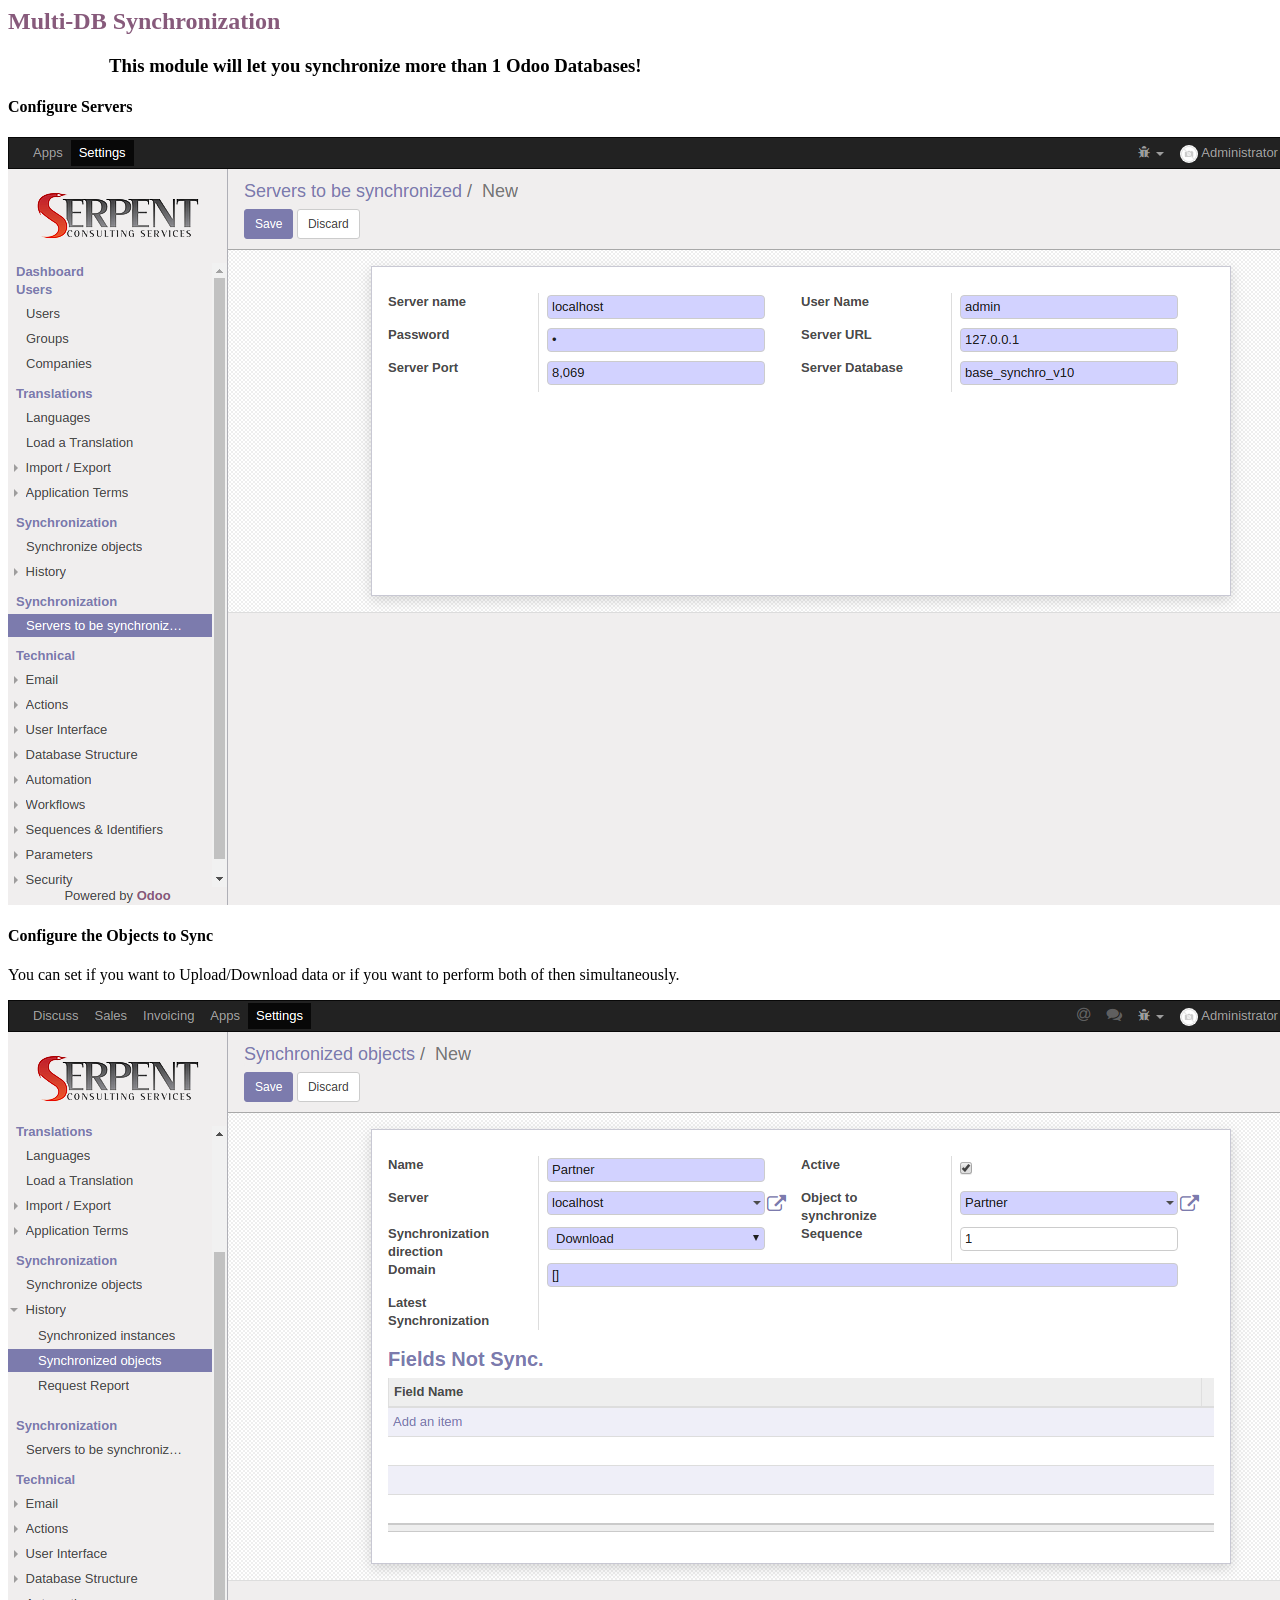
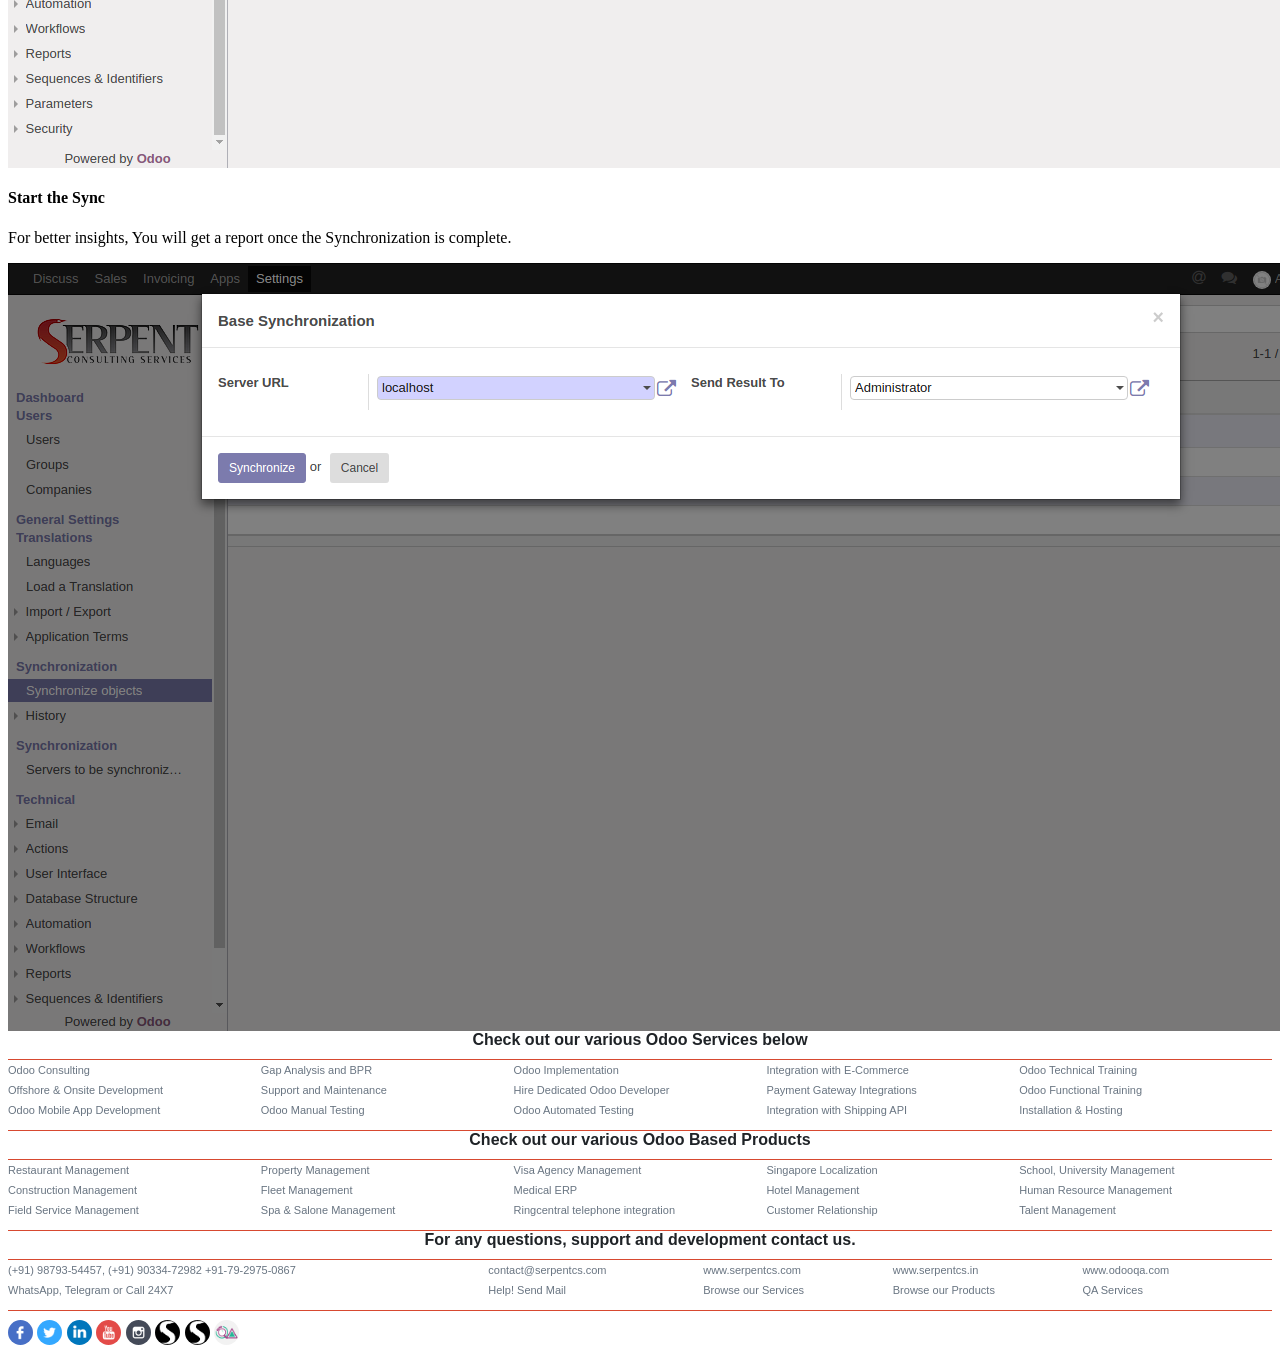
<file: base_synchro/static/description/index.html>
<html>
    <body>

        <section class="oe_container oe_dark">
            <div class="oe_row">
                <div class="oe_row">
                    <h2 class="oe_slogan" style="color:#875A7B;">Multi-DB Synchronization</h2>
                </div>
                <div style="margin: 16px 8%;">
                    <p class='oe_mt32'>
                        <h3 class="oe_slogan oe_mb32">This module will let you synchronize more than 1 Odoo Databases!</h3>
                    </p>
                </div>
            </div>
        </section>

        <section class='oe_container oe_dark'>
            <div class='oe_row'>
                <div style="">
                    <p class='oe_mt32'>
                        <h4 class="oe_slogan oe_mb32">Configure Servers</h4>
                    </p>
                </div>
                <div class='oe_span12'>
                    <div class="oe_demo oe_picture oe_screenshot">
                        <img src="v10_base_synchro_1.png">
                    </div>
                </div>
            </div>
        </section>

        <section class='oe_container oe_dark'>
            <div class='oe_row'>
                <div style="">
                    <p class='oe_mt32'>
                        <h4 class="oe_slogan oe_mb32">Configure the Objects to Sync</h4>
                        <p class="oe_slogan oe_mb32">You can set if you want to Upload/Download data or if you want to perform both
                        of then simultaneously. </p>
                    </p>
                </div>
                <div class='oe_span12'>
                    <div class="oe_demo oe_picture oe_screenshot">
                        <img src="v10_base_synchro_2.png">
                    </div>
                </div>
            </div>
        </section>

        <section class='oe_container oe_dark'>
            <div class='oe_row'>
                <div style="">
                    <p class='oe_mt32'>
                        <h4 class="oe_slogan oe_mb32">Start the Sync</h4>
                        <p class="oe_slogan oe_mb32">For better insights,
                        You will get a report once the Synchronization is complete.</p>
                    </p>
                </div>
                <div class='oe_span12'>
                    <div class="oe_demo oe_picture oe_screenshot">
                        <img src="v10_base_synchro_3.png">
                    </div>
                </div>
            </div>
        </section>

<!-- LEFT::LEFT PHOTO - MEDIUM -->

<table style="font-family: 'Helvetica Neue', Helvetica, Arial,
sans-serif;" cellpadding="0" cellspacing="0" border="0" width="100%">

    <tbody>
        <tr>
            <td colspan="2" style="font-size:16px; color:#d74930; font-weight:bold;" width="100%" align="center">
            <span class="fa fa-certificate fa-1x" style="color:#1f2327;">Check out our various Odoo Services below</spam>

            </td>
        </tr>
        <tr>
            <td colspan="2" style="border-bottom:#d74930 solid 1px; line-height:10px;">&nbsp;
             </td>
        </tr>
        <tr>
            <td  colspan="2">
                <table style="font-size:11px; color:#697582; line-height:20px;" cellpadding="0" cellspacing="0" border="0" width="100%">
                    <tbody>
                        <tr>
                            <td width="20%"><span class="fa fa-globe fa-1x" style="color:#697582;"> <a href="http://www.serpentcs.com/services/odoo-openerp-services/consulting"
style="color:#697582; text-decoration:none;">Odoo Consulting</a></span></td>
                            <td width="20%"><span class="fa fa-globe fa-1x" style="color:#697582;"> <a href="http://www.serpentcs.com/services/odoo-openerp-services/gap-analysis"
style="color:#697582; text-decoration:none;">Gap Analysis and BPR</a></span></td>
                            <td width="20%"><span class="fa fa-globe fa-1x" style="color:#697582;"> <a href="http://www.serpentcs.com/services/odoo-openerp-services/implementation"
style="color:#697582; text-decoration:none;">Odoo Implementation</a></span></td>
                            <td width="20%"><span class="fa fa-globe fa-1x" style="color:#697582;"> <a href="http://www.serpentcs.com/services/ecommerce-integrations/magento-integration"
style="color:#697582; text-decoration:none;">Integration with E-Commerce</a></span></td>
                            <td width="20%"><span class="fa fa-globe fa-1x" style="color:#697582;"> <a href="http://www.serpentcs.com/services/trainings/openerp-odoo-technical-training"
style="color:#697582; text-decoration:none;">Odoo Technical Training</a></span></td>
                        </tr>
                        <tr>
                            <td width="20%"><span class="fa fa-globe fa-1x" style="color:#697582;"> <a href="http://www.serpentcs.com/services/odoo-openerp-services/offshore-development-partnership"
style="color:#697582; text-decoration:none;">Offshore & Onsite Development</a></span></td>
                            <td width="20%"><span class="fa fa-globe fa-1x" style="color:#697582;"> <a href="http://www.serpentcs.com/odoo-packages/odoo-support-package"
style="color:#697582; text-decoration:none;">Support and Maintenance</a></span></td>
                            <td width="20%"><span class="fa fa-globe fa-1x" style="color:#697582;"> <a href="http://www.serpentcs.com/services/odoo-openerp-services/hire-odoo-openerp-developer"
style="color:#697582; text-decoration:none;">Hire Dedicated Odoo Developer</a></span></td>
                            <td width="20%"><span class="fa fa-globe fa-1x" style="color:#697582;"> <a href="http://www.serpentcs.com/services/ecommerce-integrations/paymentech-elavon-paypal-integration"
style="color:#697582; text-decoration:none;">Payment Gateway Integrations</a></span></td>
                            <td width="20%"><span class="fa fa-globe fa-1x" style="color:#697582;"> <a href="http://www.serpentcs.com/services/trainings/openerpodoo-functional-training"
style="color:#697582; text-decoration:none;">Odoo Functional Training</a></span></td>
                        </tr>
                        <tr>
                            <td width="20%"><span class="fa fa-globe fa-1x" style="color:#697582;"> <a href="http://www.serpentcs.com/services/community/aios-mobile-client"
style="color:#697582; text-decoration:none;">Odoo Mobile App Development</a></span></td>
                            <td width="20%"><span class="fa fa-globe fa-1x" style="color:#697582;"> <a href="http://www.odooqa.com/page/manual-functional-testing"
style="color:#697582; text-decoration:none;">Odoo Manual Testing</a></span></td>
                            <td width="20%"><span class="fa fa-globe fa-1x" style="color:#697582;"> <a href="http://www.odooqa.com/page/automated-functional-testing"
style="color:#697582; text-decoration:none;">Odoo Automated Testing</a></span></td>
                            <td width="20%"><span class="fa fa-globe fa-1x" style="color:#697582;"> <a href="http://www.serpentcs.com/services/ecommerce-integrations/fedex-ups-usps-integration"
style="color:#697582; text-decoration:none;">Integration with Shipping API</a></span></td>
                            <td width="20%"><span class="fa fa-globe fa-1x" style="color:#697582;"> <a href="http://www.serpentcs.com/services/odoo-openerp-services/installation-and-hosting"
style="color:#697582; text-decoration:none;">Installation & Hosting</a></span></td>
                        </tr>
                    </tbody>
                </table>
            </td>
        </tr>
        <tr>
            <td colspan="2" style="border-bottom:#d74930 solid 1px; line-height:10px;">&nbsp;
             </td>
        </tr>


        <tr>
            <td colspan="2" style="font-size:16px; color:#d74930; font-weight:bold;" width="100%" align="center">
            <span class="fa fa-certificate fa-1x" style="color:#1f2327;">Check out our various Odoo Based Products</spam>

            </td>
        </tr>
        <tr>
            <td colspan="2" style="border-bottom:#d74930 solid 1px; line-height:10px;">&nbsp;
             </td>
        </tr>
        <tr>
            <td  colspan="2">
                <table style="font-size:11px; color:#697582; line-height:20px;" cellpadding="0" cellspacing="0" border="0" width="100%">
                    <tbody>
                        <tr>
                            <td width="20%"><span class="fa fa-coffee fa-1x" style="color:#697582;"> <a href="http://serpentcs.in/product/restaurant-management-system"
style="color:#697582; text-decoration:none;">Restaurant Management</a></span></td>
                            <td width="20%"><span class="fa fa-building fa-1x" style="color:#697582;"> <a href="http://serpentcs.in/product/property-management-system"
style="color:#697582; text-decoration:none;">Property Management</a></span></td>
                            <td width="20%"><span class="fa fa-plane fa-1x" style="color:#697582;"> <a href="http://serpentcs.in/product/visa-management-system"
style="color:#697582; text-decoration:none;">Visa Agency Management</a></span></td>
                            <td width="20%"><span class="fa fa-globe fa-1x" style="color:#697582;"> <a href="http://serpentcs.in/product/odoo-singapore-localization"
style="color:#697582; text-decoration:none;">Singapore Localization</a></span></td>
                            <td width="20%"><span class="fa fa-graduation-cap fa-1x" style="color:#697582;"> <a href="http://serpentcs.in/product/education-management-system"
style="color:#697582; text-decoration:none;">School, University Management</a></span></td>
                        </tr>
                        <tr>
                            <td width="20%"><span class="fa fa-cubes fa-1x" style="color:#697582;"> <a href="http://serpentcs.in/product/construction-management-system"
style="color:#697582; text-decoration:none;">Construction Management</a></span></td>
                            <td width="20%"><span class="fa fa-bus fa-1x" style="color:#697582;"> <a href="http://serpentcs.in/product/fleet-management-systems"
style="color:#697582; text-decoration:none;">Fleet Management</a></span></td>
                            <td width="20%"><span class="fa fa-stethoscope fa-1x" style="color:#697582;"> <a href="http://serpentcs.in/product/healthcare-management-software"
style="color:#697582; text-decoration:none;">Medical ERP</a></span></td>
                            <td width="20%"><span class="fa fa-hotel fa-1x" style="color:#697582;"> <a href="http://serpentcs.in/product/hotel-management-system"
style="color:#697582; text-decoration:none;">Hotel Management</a></span></td>
                            <td width="20%"><span class="fa fa-users fa-1x" style="color:#697582;"> <a href="http://serpentcs.in/product/human-resource-management-system"
style="color:#697582; text-decoration:none;">Human Resource Management</a></span></td>
                        </tr>
                        <tr>
                            <td width="20%"><span class="fa fa-map-marker fa-1x" style="color:#697582;"> <a href="http://serpentcs.in/product/odoo-fieldstaff-tracking-system"
style="color:#697582; text-decoration:none;">Field Service Management</a></span></td>
                            <td width="20%"><span class="fa fa-globe fa-1x" style="color:#697582;"> <a href="http://serpentcs.in/product/spa-salon-management-system"
style="color:#697582; text-decoration:none;">Spa & Salone Management</a></span></td>
                            <td width="20%"><span class="fa fa-phone fa-1x" style="color:#697582;"> <a href="http://serpentcs.in/product/odoo-ringcentral-integration"
style="color:#697582; text-decoration:none;">Ringcentral telephone integration</a></span></td>
                            <td width="20%"><span class="fa fa-heart fa-1x" style="color:#697582;"> <a href="http://serpentcs.in/product/customer-relationship-management"
style="color:#697582; text-decoration:none;">Customer Relationship</a></span></td>
                            <td width="20%"><span class="fa fa-user fa-1x" style="color:#697582;"> <a href="http://serpentcs.in/product/talent-management-system"
style="color:#697582; text-decoration:none;">Talent Management</a></span></td>
                        </tr>
                    </tbody>
                </table>
            </td>
        </tr>

        <tr>
            <td colspan="2" style="border-bottom:#d74930 solid 1px; line-height:10px;">&nbsp;
             </td>
        </tr>

        <tr>
            <td colspan="2" style="font-size:16px; color:#d74930; font-weight:bold;" width="100%" align="center">
            <span class="fa fa-certificate fa-1x" style="color:#1f2327;">For any questions, support and development contact us.</spam>

            </td>
        </tr>
        <tr>
            <td colspan="2" style="border-bottom:#d74930 solid 1px; line-height:10px;">&nbsp;
             </td>
        </tr>

        <tr>
            <td  colspan="2">
                <table style="font-size:11px; color:#697582; line-height:20px;" cellpadding="0" cellspacing="0" border="0" width="100%">
                    <tbody>
                        <tr>
                            <td width="38%"><span class="fa fa-whatsapp fa-1x" style="color:#697582;"> (+91) 98793-54457, (+91) 90334-72982 </span>
                            <span class="fa fa-phone fa-1x" style="color:#697582;"> +91-79-2975-0867</span></td>
                            <td width="17%"><span class="fa fa-envelope fa-1x" style="color:#697582;"> <a href="mailto:contact@serpentcs.com"
style="color:#697582; text-decoration:none;">contact@serpentcs.com</a></span></td>
                            <td width="15%"><span class="fa fa-globe fa-1x" style="color:#697582;"> <a href="http://www.serpentcs.com"
style="color:#697582; text-decoration:none;">www.serpentcs.com</a></span></td>
                            <td width="15%"><span class="fa fa-globe fa-1x" style="color:#697582;"> <a href="http://www.serpentcs.in"
style="color:#697582; text-decoration:none;">www.serpentcs.in</a></span></td>
                            <td width="15%"><span class="fa fa-globe fa-1x" style="color:#697582;"> <a href="http://www.odooqa.com"
style="color:#697582; text-decoration:none;">www.odooqa.com</a></span></td>
                        </tr>
                        <tr>
                            <td width="38%"><span class="fa fa-hand-pointer-o fa-1x" style="color:#697582;"> WhatsApp, Telegram or Call 24X7</span></td>
                            <td width="17%"><span class="fa fa-hand-pointer-o fa-1x" style="color:#697582;"> Help! Send Mail</span></td>
                            <td width="15%"><span class="fa fa-hand-pointer-o fa-1x" style="color:#697582;"> Browse our Services</span></td>
                            <td width="15%"><span class="fa fa-hand-pointer-o fa-1x" style="color:#697582;"> Browse our Products</span></td>
                            <td width="15%"><span class="fa fa-hand-pointer-o fa-1x" style="color:#697582;"> QA Services</span></td>
                        </tr>
                    </tbody>
                </table>
            </td>
        </tr>
        <tr colspan="2">
            <td  colspan="2" style="border-bottom:#d74930 solid 1px; line-height:10px;">&nbsp;
            </td>
        </tr>
        <tr colspan="2">
            <td  colspan="2" style="padding-top:9px;">
                <a href="https://www.facebook.com/Serpent-Consulting-Services-Pvt-Ltd-299017730141795/" style="text-decoration:none;"><img src="fb.jpg" style="vertical-align:middle; border-radius: 50%;" width="25">
                </a>
                <a href="https://twitter.com/Serpent_CS" style="text-decoration:none;"><img src="twitter.jpg" style="vertical-align:middle; border-radius: 50%;" width="25">
                </a>
                <a href="https://www.linkedin.com/company-beta/2435682/" style="text-decoration:none;"><img src="in.jpg" style="vertical-align:middle; border-radius: 50%;" width="25">
                </a>
                <a href="https://www.youtube.com/user/husendaudi123/videos" style="text-decoration:none;"><img src="youtube.jpg" style="vertical-align:middle; border-radius: 50%;" width="25">
                </a>
                <a href="https://www.instagram.com/explore/tags/serpentcs/"style="text-decoration:none;"><img src="insta.jpg" style="vertical-align:middle; border-radius: 50%;" width="25">
                </a>
                <a href="http://www.serpentcs.com"style="text-decoration:none;"><img src="serpent32.png" style="vertical-align:middle; border-radius: 50%;" width="25">
                </a>
                <a href="http://www.serpentcs.in"style="text-decoration:none;"><img src="serpent32.png" style="vertical-align:middle; border-radius: 50%;" width="25">
                </a>
                <a href="http://www.odooqa.com"style="text-decoration:none;"><img src="odooqa32.png" style="vertical-align:middle; border-radius: 50%;" width="25">
                </a>
            </td>
        </tr>
        <tr colspan="2">
            <td  colspan="2" style="font-size:8px; color:#697582; line-height:15px;padding-top:10px; text-align:justify;">
            </td>
        </tr>
    </tbody>
</table>

    </body>
</html>
</file>
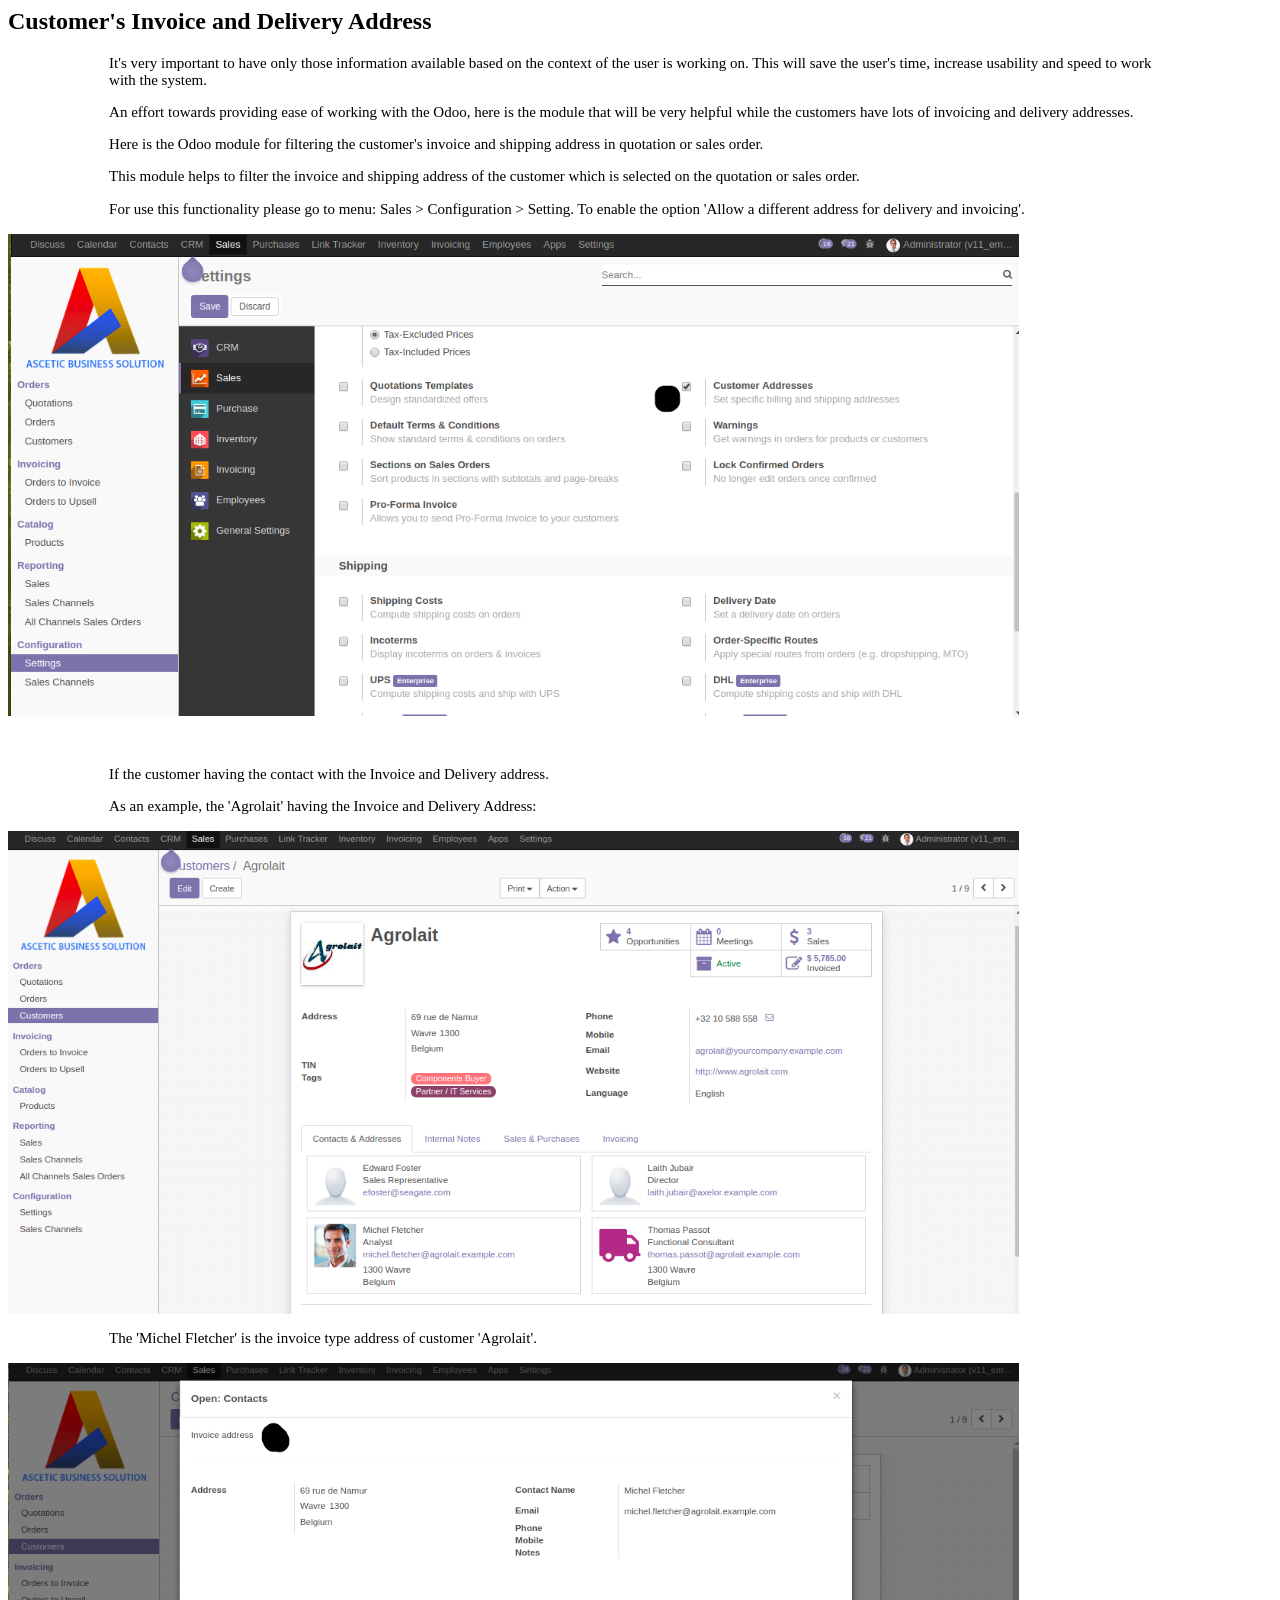
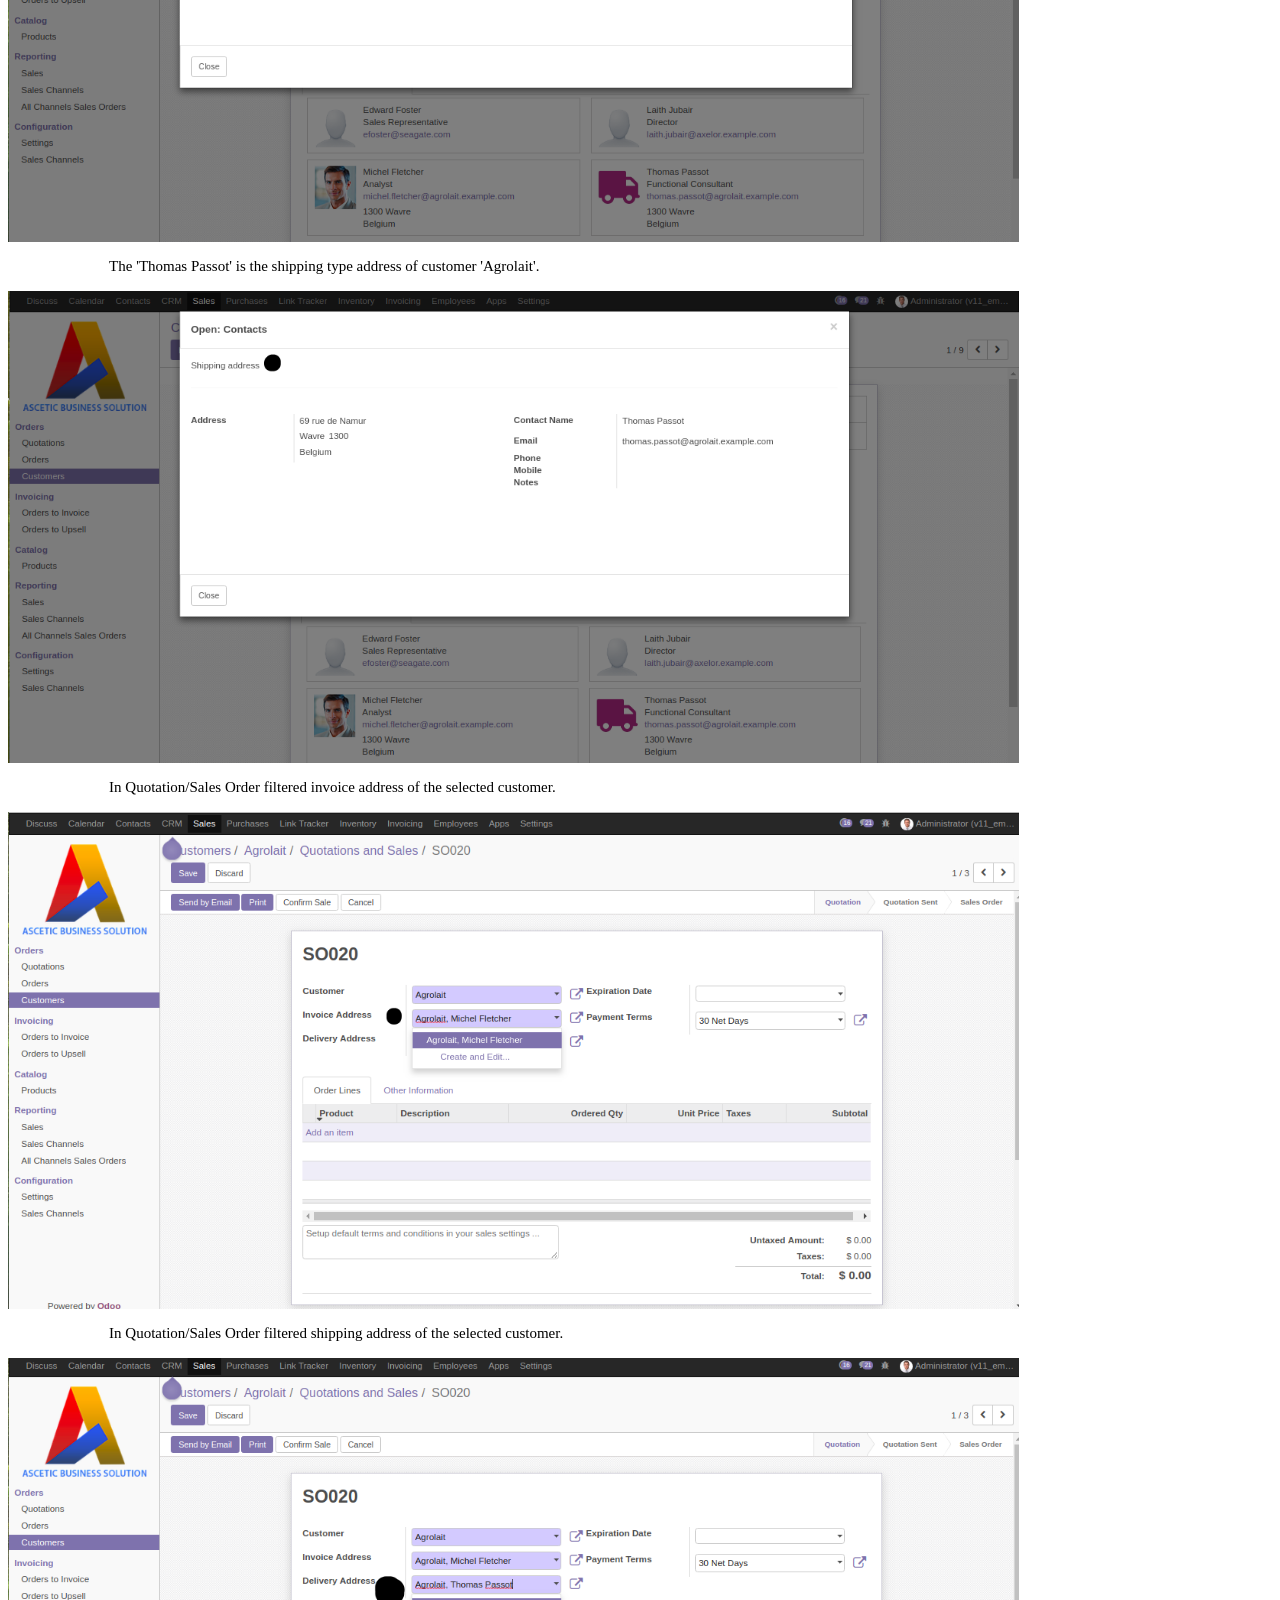
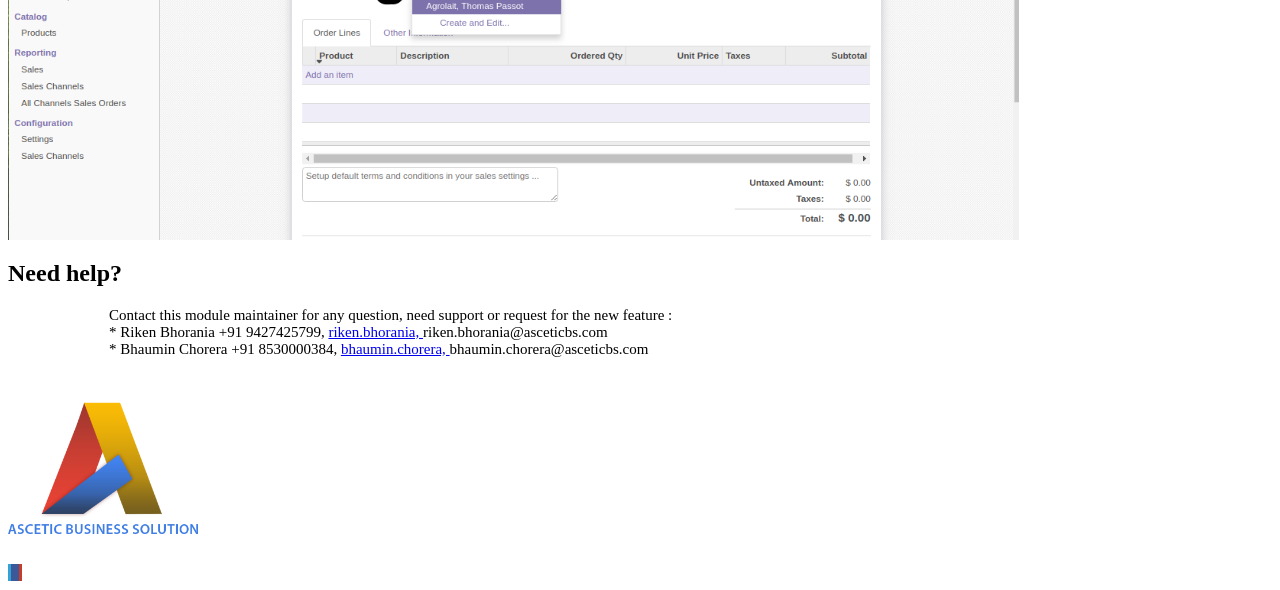
<file: customer_invoice_delivery_address/static/description/index.html>
<html>
<body>
<section class="oe_container oe_dark">
    <div class="oe_row">
        <div class="oe_row">
            <h2 class="oe_slogan oe_span10">Customer's Invoice and Delivery Address</h2>
        </div>
        <div style="margin: 16px 8%;">
            <p class='oe_mt32 text-justify' style="font-size: 15px;">
                It's very important to have only those information available based on the context of the user is working on. This will save the user's time, increase usability and speed to work with the system.

            </p>

            <p class='oe_mt32 text-justify' style="font-size: 15px;">
                An effort towards providing ease of working with the Odoo, here is the module that will be very helpful while the customers have lots of invoicing and delivery addresses.
            </p>

            <p class='oe_mt32 text-justify' style="font-size: 15px;">
                Here is the Odoo module for filtering the customer's invoice and shipping address in quotation or sales order.
            </p>

            <p class='oe_mt32 text-justify' style="font-size: 15px;">
                This module helps to filter the invoice and shipping address of the customer which is selected on the quotation or sales order.
            </p>

        </div>
    </div>
</section>

<section class='oe_container oe_dark'>
    <div class='oe_row'>
        <div style="margin: 16px 8%;">
            <p class='oe_mt32 text-justify' style="font-size: 15px;">
                 For use this functionality please go to menu: Sales > Configuration > Setting. To enable the option 'Allow a different address for delivery and invoicing'.
            </p>
        </div>
        <div class="col-md-12">
            <img class="oe_picture oe_screenshot" src="allow_access.png" width="80%"/>
        </div>
        <div style="margin: 16px 8%;">
            <p class='oe_mt32 text-justify' style="font-size: 15px;">
                <br/>
                <br/>
                 If the customer having the contact with the Invoice and Delivery address.
            </p>
            <p class='oe_mt32 text-justify' style="font-size: 15px;">
                 As an example, the 'Agrolait' having the Invoice and Delivery Address:
            </p>
        </div>
        <div class="col-md-12">
            <img class="oe_picture oe_screenshot" src="customer.png" width="80%"/>
        </div>
        <div style="margin: 16px 8%;">
            <p class='oe_mt32 text-justify' style="font-size: 15px;">
                 The 'Michel Fletcher' is the invoice type address of customer 'Agrolait'.
            </p>
        </div>
        <div class="col-md-12">
            <img class="oe_picture oe_screenshot" src="invoice_address.png" width="80%"/>
        </div>
        <div style="margin: 16px 8%;">
            <p class='oe_mt32 text-justify' style="font-size: 15px;">
                 The 'Thomas Passot' is the shipping type address of customer 'Agrolait'.
            </p>
        </div>
        <div class="col-md-12">
            <img class="oe_picture oe_screenshot" src="shipping_address.png" width="80%"/>
        </div>
        <div style="margin: 16px 8%;">
            <p class='oe_mt32 text-justify' style="font-size: 15px;">
                 In Quotation/Sales Order filtered invoice address of the selected customer.
            </p>
        </div>
        <div class="col-md-12">
            <img class="oe_picture oe_screenshot" src="filtered_invoice_address.png" width="80%"/>
        </div>
        <div style="margin: 16px 8%;">
            <p class='oe_mt32 text-justify' style="font-size: 15px;">
                 In Quotation/Sales Order filtered shipping address of the selected customer.
            </p>
        </div>
        <div class="col-md-12">
            <img class="oe_picture oe_screenshot" src="filtered_delivery_address.png" width="80%"/>
        </div>
    </div>
</section>

<section class="oe_container">

    <h2 class="oe_slogan" style="margin-top:20px;">Need help?</h2>

    <div style="margin: 16px 8%;">
            <p class='oe_mt32 center-block' style="font-size: 15px;">
                 Contact this module maintainer for any question, need support or request for the new feature : <br/>
                 * Riken Bhorania  <i class="fa fa-whatsapp"></i> +91 9427425799,  <i class="fa fa-skype fa_custom"></i> <a href="skype:riken.bhorania?chat">riken.bhorania, </a> <i class="fa fa-envelope"></i> riken.bhorania@asceticbs.com <br/>
                 * Bhaumin Chorera  <i class="fa fa-whatsapp"></i> +91 8530000384, <i class="fa fa-skype fa_custom"></i> <a href="skype:bhaumin.chorera?chat">bhaumin.chorera, </a> <i class="fa fa-envelope"></i> bhaumin.chorera@asceticbs.com <br/>
            </p>
    </div>

    <div class="oe_slogan" style="margin-top:10px !important;"> 
         <a class="btn btn-primary btn-lg mt8"
            style="color: #FFFFFF !important;" href="http://www.asceticbs.com"><i
            class="fa fa-envelope"></i> Website </a> 
         <a class="btn btn-primary btn-lg mt8" style="color: #FFFFFF !important;"
            href="http://www.asceticbs.com/contact-us"><i
            class="fa fa-phone"></i> Contact Us </a> 
         <a class="btn btn-primary btn-lg mt8" style="color: #FFFFFF !important;"
            href="http://www.asceticbs.com/services"><i
            class="fa fa-check-square"></i> Services </a> 
         <a class="btn btn-primary btn-lg mt8" style="color: #FFFFFF !important;"
            href="https://apps.odoo.com/apps/modules/browse?author=Ascetic%20Business%20Solution"><i
            class="fa fa-binoculars"></i> More Apps </a>
     </div>

    <div class="oe_slogan" style="margin-top:10px !important;"> 
      <img src="company-logo.png" style="width: 190px; margin-bottom: 20px;" class="center-block">
    </div>

    <div class="oe_slogan" style="margin-top:10px !important;">
          <a href="https://twitter.com/asceticbs" target="_blank"><i class="fa fa-2x fa-twitter" style="color:white;background: #00a0d1;width:35px;"></i></a></td>
          <a href="https://www.linkedin.com/company/ascetic-business-solution-llp" target="_blank"><i class="fa fa-2x fa-linkedin" style="color:white;background: #31a3d6;width:35px;padding-left: 3px;"></i></a></td>
          <a href="https://www.facebook.com/asceticbs" target="_blank"><i class="fa fa-2x fa-facebook" style="color:white;background: #3b5998;width:35px;padding-left: 8px;"></i></a></td>
          <a href="https://www.youtube.com/channel/UCsozahEAndQ2whjcuDIBNZQ" target="_blank"><i class="fa fa-2x fa-youtube-play" style="color:white;background: #c53c2c;width:35px;padding-left: 3px;"></i></a></td>
     </div>

</section>

</body>
</html>
</file>
